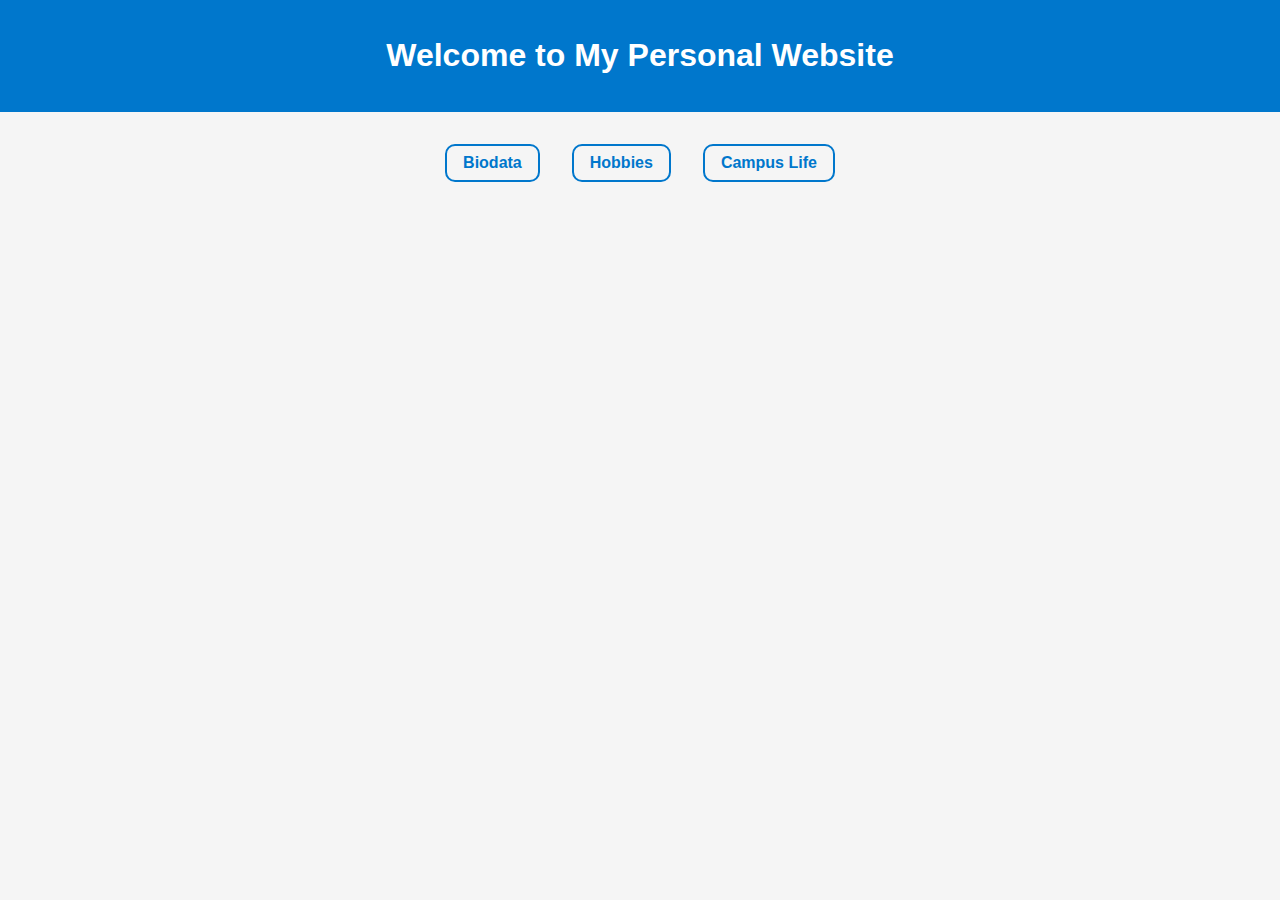
<file: index.html>
<!DOCTYPE html>
<html lang="en">
<head>
  <meta charset="UTF-8" />
  <meta name="viewport" content="width=device-width, initial-scale=1.0"/>
  <title>My Personal Website</title>
  <link rel="stylesheet" href="styles.css" />
</head>
<body>
  <header>
    <h1>Welcome to My Personal Website</h1>
  </header>
  <nav class="nav-links">
    <a href="biodata.html">Biodata</a>
    <a href="hobbies.html">Hobbies</a>
    <a href="campus-life.html">Campus Life</a>
  </nav>
</body>
</html>
</file>
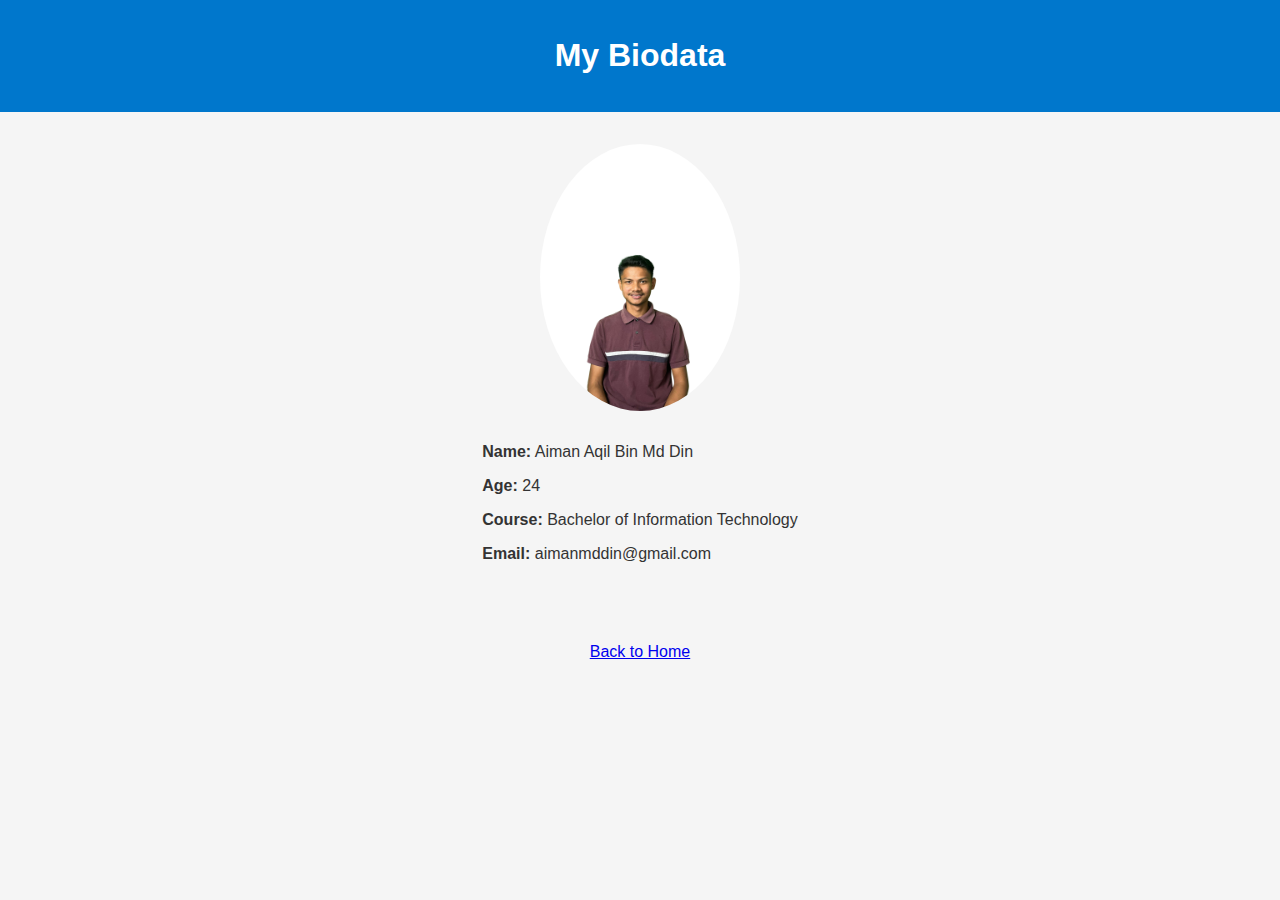
<file: Biodata.html>
<!DOCTYPE html>
<html lang="en">
<head>
  <meta charset="UTF-8" />
  <title>My Biodata</title>
  <link rel="stylesheet" href="styles.css" />
</head>
<body>
  <header>
    <h1>My Biodata</h1>
  </header>
  <main class="container">
    <img src="aqil3.jpg" alt="My Profile Picture" class="profile-pic" />
    <div>
      <p><strong>Name:</strong> Aiman Aqil Bin Md Din</p>
      <p><strong>Age:</strong> 24</p>
      <p><strong>Course:</strong> Bachelor of Information Technology</p>
      <p><strong>Email:</strong> aimanmddin@gmail.com</p>
    </div>
  </main>
  <footer>
    <a href="index.html">Back to Home</a>
  </footer>
</body>
</html>
</file>
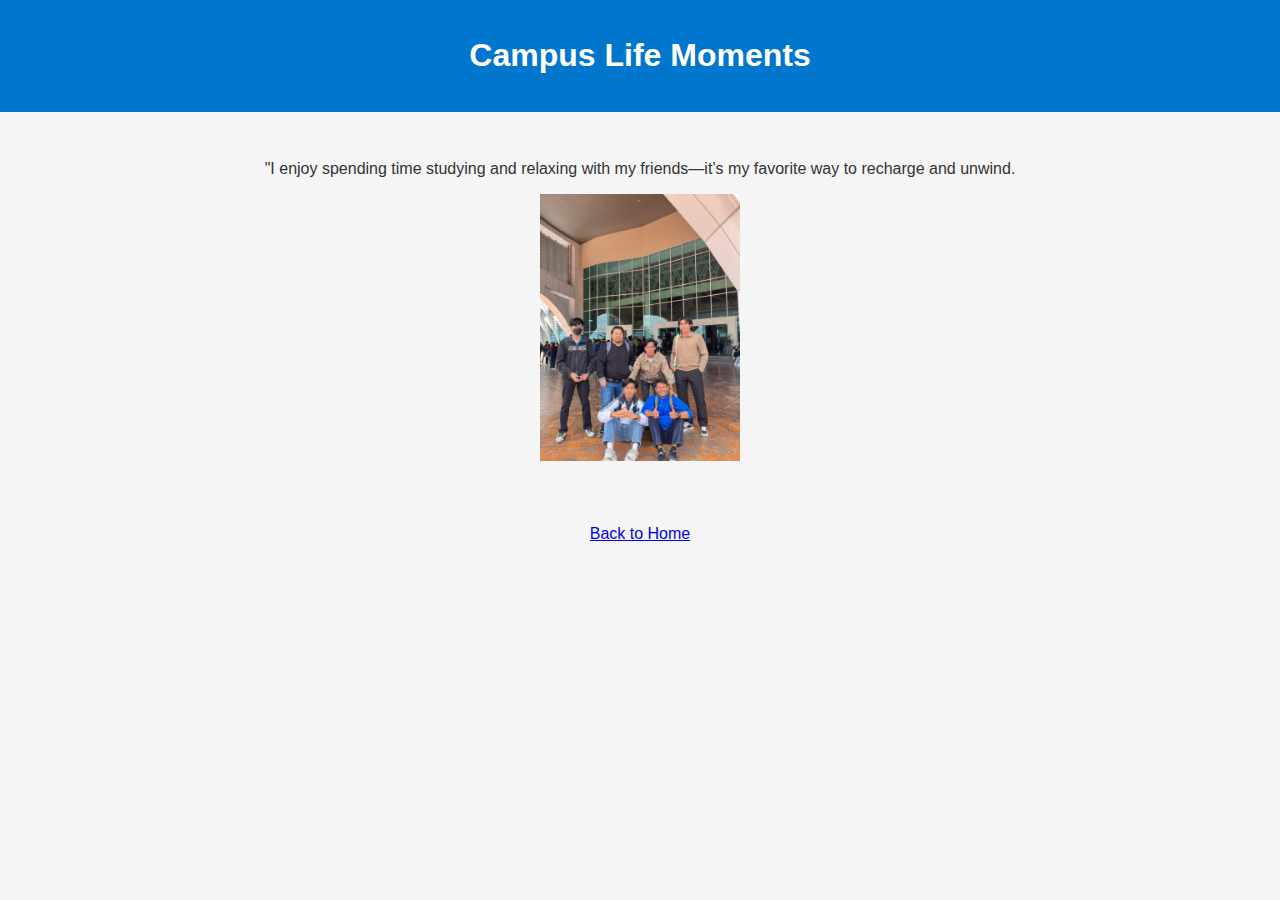
<file: Campus-Life.html>
<!DOCTYPE html>
<html lang="en">
<head>
  <meta charset="UTF-8" />
  <title>Campus Life</title>
  <link rel="stylesheet" href="styles.css" />
</head>
<body>
  <header>
    <h1>Campus Life Moments</h1>
  </header>
  <main class="container">
    <div class="gallery">
    </div>
    <p>"I enjoy spending time studying and relaxing with my friends—it’s my favorite way to recharge and unwind.</p>
    <img src="aqil4.jpg" alt="Photography" style="width: 200px; height: auto;"/>
  </main>
  <footer>
    <a href="index.html">Back to Home</a>
  </footer>
</body>
</html>
</file>
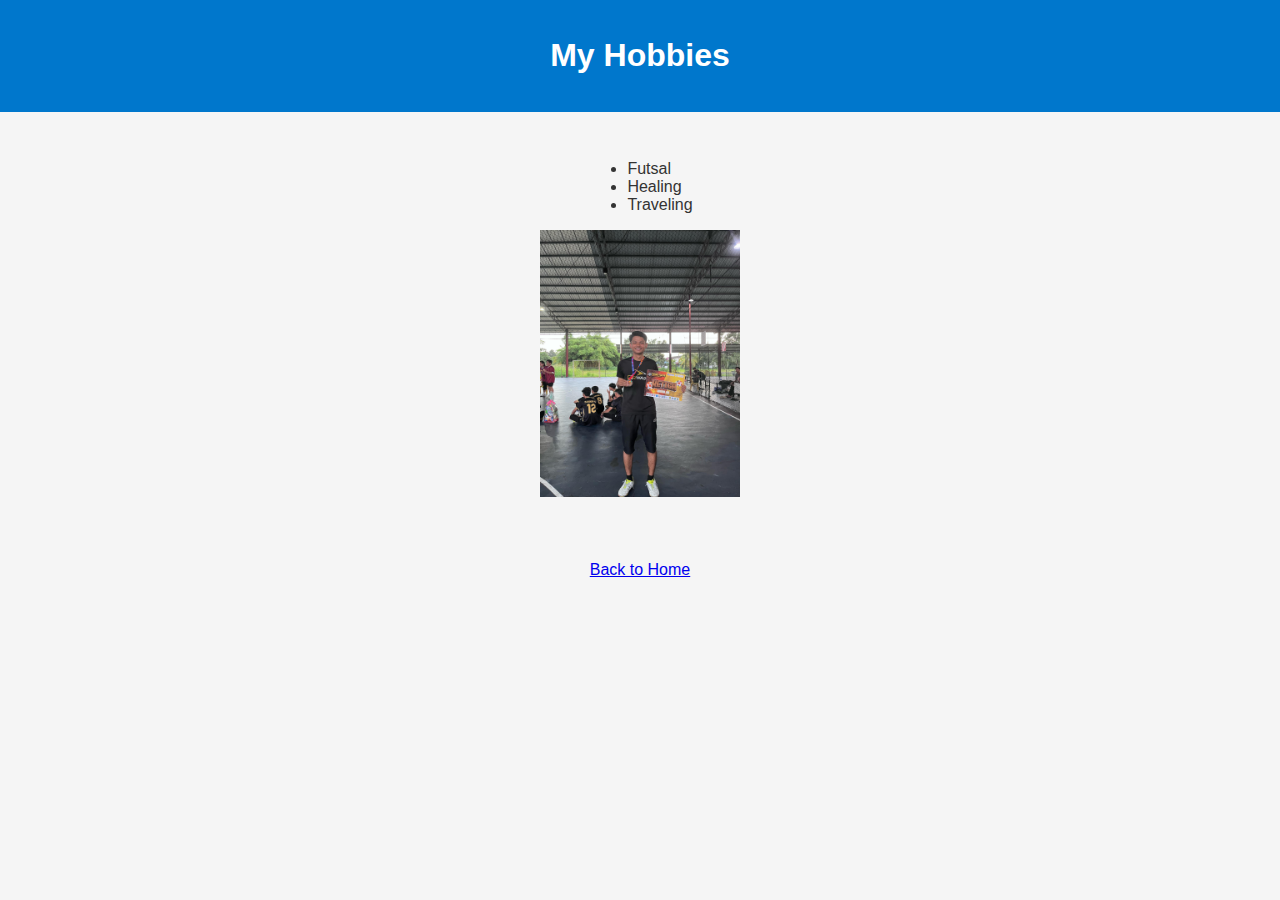
<file: Hobbies.html>
<!DOCTYPE html>
<html lang="en">
<head>
  <meta charset="UTF-8" />
  <title>My Hobbies</title>
  <link rel="stylesheet" href="styles.css" />
</head>
<body>
  <header>
    <h1>My Hobbies</h1>
  </header>
  <main class="container">
    <ul>
      <li>Futsal</li>
      <li>Healing</li>
      <li>Traveling</li>

    </ul>
    <img src="aqil2.jpg" alt="Photography" style="width: 200px; height: auto;"/>
  </main>
  <footer>
    <a href="index.html">Back to Home</a>
  </footer>
</body>
</html>
</file>
<file: styles.css>
body {
    font-family: 'Segoe UI', sans-serif;
    margin: 0;
    padding: 0;
    background-color: #f5f5f5;
    color: #333;
  }
  
  header {
    background-color: #0077cc;
    color: white;
    text-align: center;
    padding: 1rem 0;
  }
  
  .nav-links {
    display: flex;
    justify-content: center;
    gap: 2rem;
    margin: 2rem 0;
  }
  
  .nav-links a {
    text-decoration: none;
    font-weight: bold;
    color: #0077cc;
    padding: 0.5rem 1rem;
    border: 2px solid #0077cc;
    border-radius: 10px;
    transition: 0.3s ease;
  }
  
  .nav-links a:hover {
    background-color: #0077cc;
    color: white;
  }
  
  .container {
    display: flex;
    flex-direction: column;
    align-items: center;
    padding: 2rem;
  }
  
  .profile-pic {
    width: 200px;
    border-radius: 50%;
    margin-bottom: 1rem;
  }
  
  .wide-img {
    max-width: 80%;
    margin-top: 1rem;
    border-radius: 10px;
  }
  
  .gallery {
    display: flex;
    gap: 1rem;
    flex-wrap: wrap;
    justify-content: center;
  }
  
  .gallery img {
    width: 200px;
    height: auto;
    border-radius: 8px;
  }
  
  footer {
    text-align: center;
    padding: 2rem;
  }
</file>
